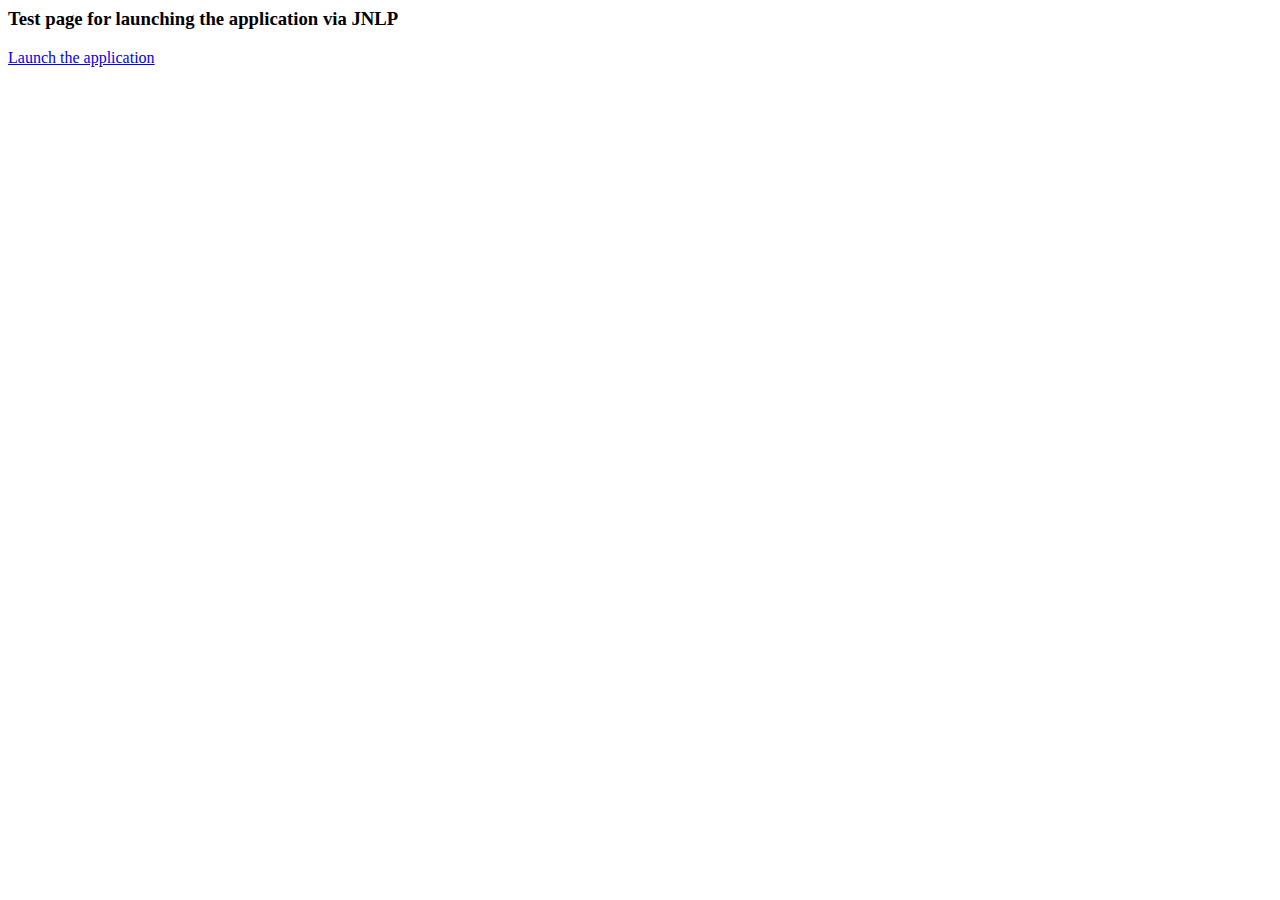
<file: dhuoj_client/preview-application.html>
<!DOCTYPE HTML PUBLIC "-//W3C//DTD HTML 4.01 Transitional//EN">
<html>
    <head>
        <title>Test page for launching the application via JNLP</title>
    </head>
    <body>
        <h3>Test page for launching the application via JNLP</h3>
        <a href="${JNLP.FILE}">Launch the application</a>
        <!-- Or use the following script element to launch with the Deployment Toolkit -->
        <!-- Open the deployJava.js script to view its documentation -->
        <!--
        <script src="http://java.com/js/deployJava.js"></script>
        <script>
            var url="http://[fill in your URL]/${JNLP.FILE}"
            deployJava.createWebStartLaunchButton(url, "1.6")
        </script>
        -->
    </body>
</html>
</file>
